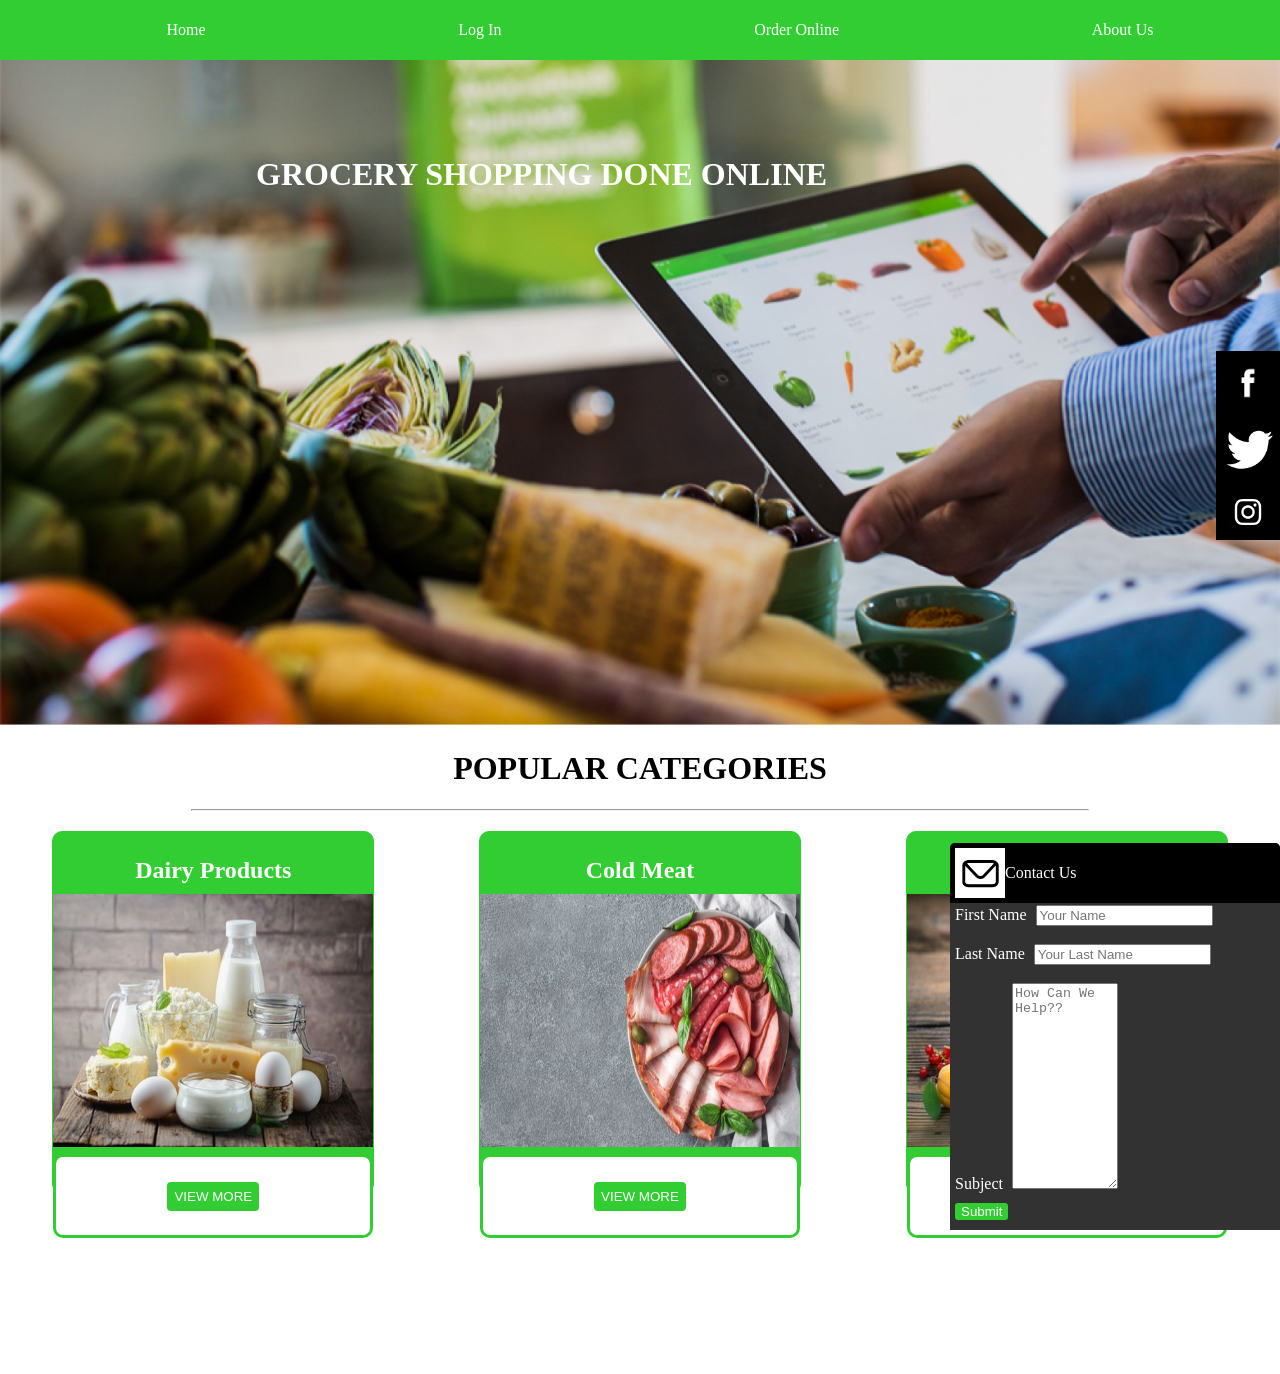
<file: index.HTML>
<!DOCTYPE html>
<html lang="en" dir="ltr">

<head>
  <meta charset="utf-8">
  <title>MY GROCERY STORE</title>
  <link rel="stylesheet" href="CSSFILE/PROJECT_CSS.css">
</head>

<body>
  <div class="navi">
    <nav>
      <ul id="LIST">
        <li><a href="PROJECT.html">Home</a></li>
        <li><a href="#">Log In</a></li>
        <li><a href="#">Order Online</a></li>
        <li><a href="#">About Us</a></li>
      </ul>
    </nav>
  </div>
  <div class="back">
    <img src="IMAGES/BACKground.png" width="100%" alt="NO">
    <h1 id="caption">GROCERY SHOPPING DONE ONLINE</h1>


  </div>

  <h1 id="pop">POPULAR CATEGORIES</h1>
  <hr width="70%">

  <div class="featured-wrapper">

    <div class="CATEGORY">
      <p class="wrapper-text">Dairy Products</p>
      <img src="IMAGES/DAIRY PRODUCTS.jpg" alt="NO">
      <div class="button">
        <button class="btn" type="button">VIEW MORE</button>
      </div>

    </div>

    <div class="CATEGORY">
      <p class="wrapper-text">Cold Meat</p>
      <img src="IMAGES/COLD MEAT.jpg" alt="NO">
      <div class="button">
        <button class="btn" type="button">VIEW MORE</button>
      </div>

    </div>

    <div class="CATEGORY">
      <p class="wrapper-text">Fresh Fruits</p>
      <img src="IMAGES/FRUITS.jpg" alt="NO">
      <div class="button">
        <button class="btn" type="button">VIEW MORE</button>
      </div>

    </div>

  </div>

  <div class="social-links">
    <div class="fb">
      <img src="IMAGES/fb.png" alt="NO">

    </div>

    <div class="twitter">
      <img id="oop"src="IMAGES/twiiter3.jpg" alt="NO" >

    </div>
    <div class=" insta">
      <img src="IMAGES/insta.png" alt="NO">

    </div>
  </div>

  <div class="form">
    <div class="form-header">
      <img src="IMAGES/MAIL.jpg" alt="NO">
      <p>Contact Us</p>
    </div>
    <div class="FORM-INFO">
      <form action="index.html">
        <label>First Name</label>
        <input type="text" placeholder="Your Name">
        <br><br>

        <label>Last Name</label>
        <input type="text" placeholder="Your Last Name">
        <br><br>

        <label>Subject</label>
        <textarea id="sub" placeholder="How Can We Help??"></textarea>
        <br>
        <input id="submit" type="submit" value="Submit">
      </form>


    </div>

  </div>
<br><br><br><br><br><br><br><br><br><br>







</body>

</html>
</file>
<file: CSSFILE/PROJECT_CSS.css>
body{
  margin: auto;
}
.navi
{
  background-color:limegreen;

padding-top: 5px;
padding-bottom: 5px;

  width: 100%;
  position: sticky;
  top: 0;
  z-index: 1;


}

#LIST
{
  display: flex;

  align-items: stretch;
  list-style-type: none;
  justify-content: space-around;

}

#LIST li a:hover
{
  background-color: yellow;
}
#LIST li a:active
{
  background-color: darkgreen;
}
#LIST li a:visited
{
  background-color: orange;
}
#LIST li a{
  color: WHITE;
}
#LIST li a{
  text-decoration: none;
}
.back
{
  height: 20%;
}
.form
{
  background-color: #323232;
  width:330px;
  border-top-left-radius: 5px;
  border-top-right-radius: 5px;
  position: fixed;
  bottom: -330px;
  right: 0px;
  transition: .5s;
}
.form:hover
{
  bottom: 0;
}
.form-header img
{
  float:left;
  width:50px;
}
.form-header p
{
  color:white;
}
.form-header
{
  background: black;
  border-top-left-radius: 5px;
  border-top-right-radius: 5px;
  padding: 5px;
  margin-bottom: 2px;
}
.FORM-INFO form label{
  color: white;
  padding:5px;

}
#sub{
  height: 200px;
  width: 100px;
}
#submit{
  margin-top: 10px;
  color: white;
  margin-bottom: 10px;
  border-top-left-radius: 2px;
  border-top-right-radius: 2px;
  margin-left: 5px;
  background-color:limegreen;
  border:none;
  border-radius: 3px;
  text-align: right;
}
#submit:hover
{
  background-color: orange;
  cursor: pointer;
}
#caption
{
  position: absolute;
  top: 15%;
  left: 20%;
  color: white;
  font-family: "papyrus";
  text-align: center;
  animation-name: fade;
  animation-duration: 2.5s;

}
@keyframes fade {
  0%{opacity: 0;top:0;color: black;}
  100%{opacity:1;top:15%;color: white;}

}
#caption:hover
{
  cursor: none;
}

#pop
{
  text-align: center;
}

.featured-wrapper
{
  position: relative;
  display:flex;
  justify-content: space-around;
}

.CATEGORY
{
  background-color: limegreen;
  text-align: center;
  position: relative;
  max-width: 25%;
  height: auto;

  border-radius: 10px;
  border: 1px solid limegreen;
  margin-top: 12px;
  animation-name: CATEG_ANIM;
  animation-duration: 5s;
}
@keyframes CATEG_ANIM {
  0%{opacity: 0;margin-top:500px;}
  100%{opacity: 0;margin-top: 12px; }

}
.CATEGORY img{
  position:relative;
  height: 70%;
  width: 100%;
  margin-top: 5%;
}
.CATEGORY p
{
  color: white;
  font-weight: bold;
  font-size: 150%;
  margin-top: 8%;
  margin-bottom: -2%;
}
.button
{
  background-color: white;
  position:relative;
  top:1%;
  bottom:1%;
  padding: 7%;
  border-radius: 10px;
  border-style: solid;
  border-color: limegreen;
}

.btn{
  background-color: limegreen;
  color: white;
  border-radius: 6px;
  border: 2px solid white;
  padding: 7px;
  cursor: pointer;
}

.btn:hover{
  background-color: orange;

}

.social-links
{
  background-color: black;
  display:inline-block;
  max-width: 5%;
  position:fixed;
  right:0;
  bottom:40%;
  cursor: grabbing;



}
.social-links img
{
  max-width: 100%;
}

.fb
{
  background-color: black;

}
.fb:hover
{
  padding:20%;
}
.twitter:hover
{
 padding: 20%;

}
.insta:hover{
  padding: 20%;
}
#oop
{ padding-bottom: 10%;
  height: inherit;
  width: inherit;
}
</file>
